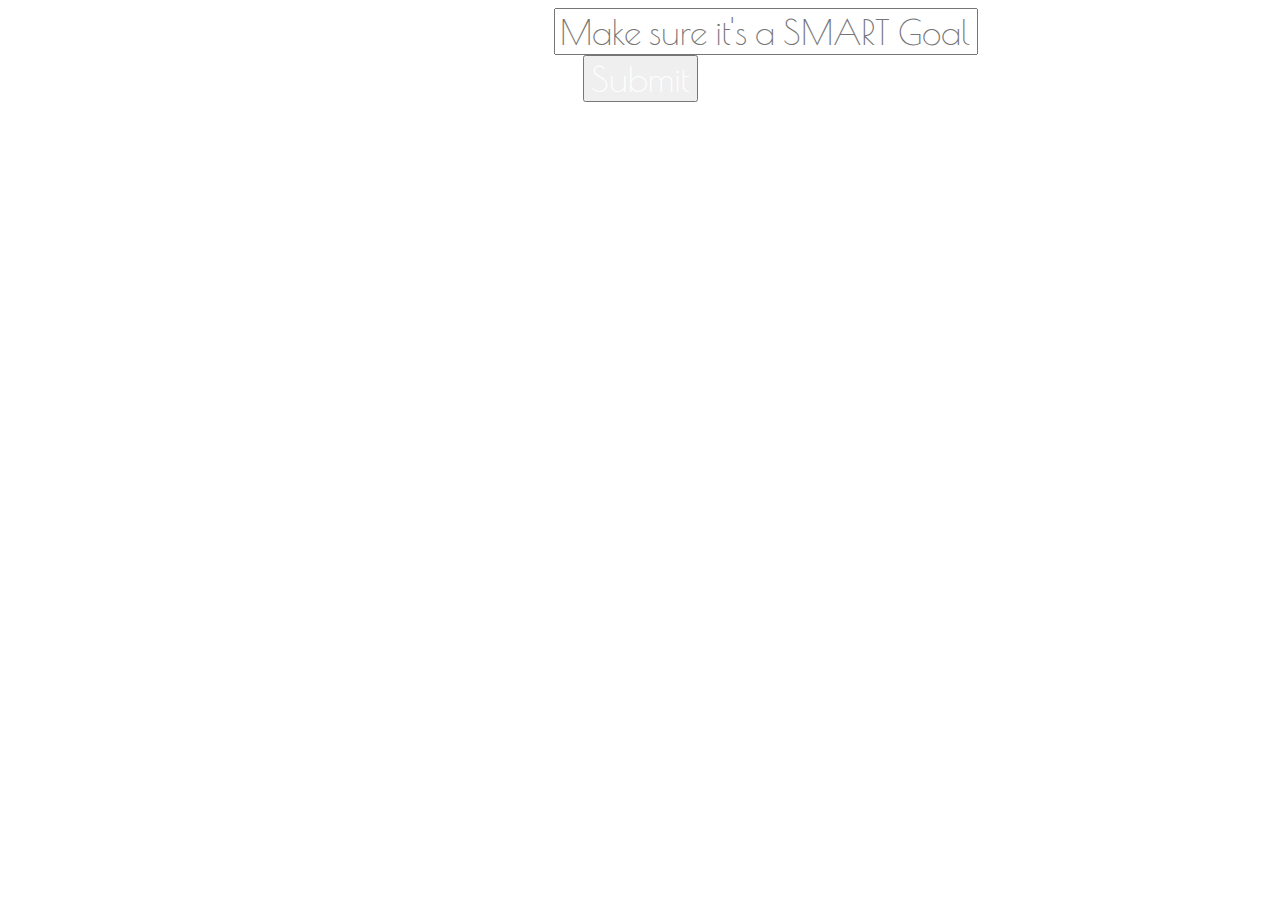
<file: goalSetting.html>
<!DOCTYPE html>
<html>
<head>
<link href="https://fonts.googleapis.com/css?family=Poiret+One" rel="stylesheet" type="text/css">

<link rel="stylesheet" type="text/css" href="style.css">
</head>


<body background="https://source.unsplash.com/collection/194676/1300x800">
<div class="background">
<form>
  <div class="form-group">
  <label for="insertGoals">Type a new Goal
  </label>
  <input type="text" class="form-control" id="insertGoals" placeholder="Make sure it's a SMART Goal">
  </div>

  <button type="submit" class="btn btn-primary" onclick = "saveGoaltoText()">Submit
  </button>
</form>
<!--use cron job to post different motivational quotes everyday -->
</div>

<script>
jQuery(function($){
  $.get("currentGoals.txt", function(txt) {
    $('#element-animation').text(txt)
  })
})

</script>




<script type = "text/javacsript">

  function saveGoaltoText()
  {

    var fileToLoad = document.getElementById("currentGoals.txt").files[0];
    var fileReader = new FileReader();
    fileReader.onload = function(fileLoadedEvent)
      {
          var textFromFileLoaded = fileLoadedEvent.target.result;
          document.getElementById("insertGoals").value = textFromFileLoaded;
      };
      fileReader.readAsText(fileToLoad, "UTF-8");
  }

</script>
</body>
</html>
</file>
<file: style.css>
* {
  /*border: 1px solid rgba(0, 0, 0, 0.3);*/
  color: white;
  font-size: 35px;
  text-align: center;
  font-family: 'Poiret One', cursive;
}

body {
        font-family: 'Poiret One', cursive !important;
        font-size: 48px;
      }
</file>
